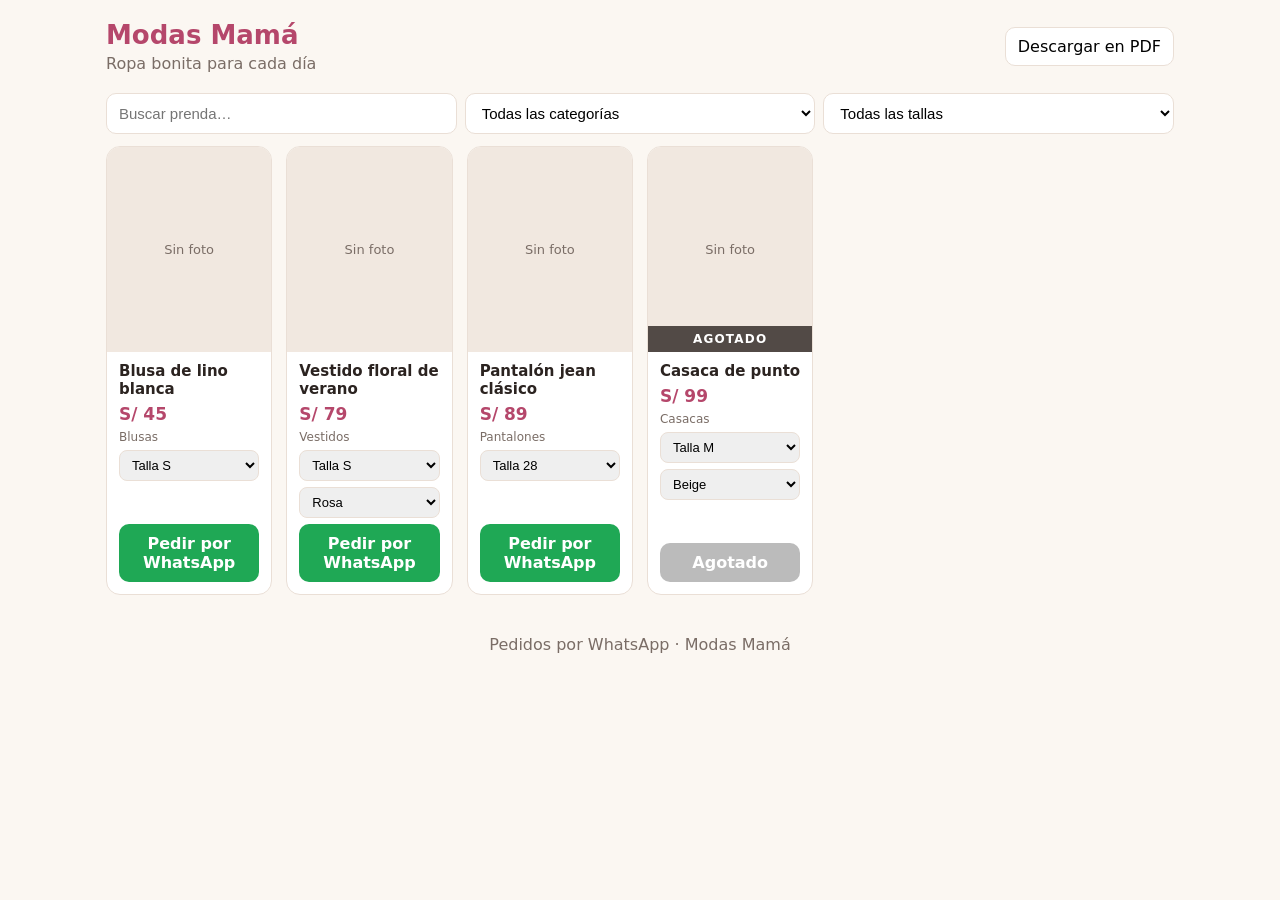
<file: kit-negocio/catalogo/index.html>
<!doctype html>
<html lang="es">
<head>
<meta charset="utf-8">
<meta name="viewport" content="width=device-width, initial-scale=1">
<title>Catálogo</title>
<meta name="description" content="Catálogo de ropa: precios, tallas y pedidos por WhatsApp.">
<link rel="stylesheet" href="estilo.css">
</head>
<body>
<header class="cab">
  <div><h1 id="tienda">Catálogo</h1><p id="eslogan"></p></div>
  <button id="pdf" class="secundario">Descargar en PDF</button>
</header>
<nav class="filtros">
  <input id="busca" type="search" placeholder="Buscar prenda…">
  <select id="categoria"><option value="">Todas las categorías</option></select>
  <select id="talla"><option value="">Todas las tallas</option></select>
</nav>
<main id="rejilla" class="rejilla"></main>
<p id="vacio" class="vacio" hidden>No hay prendas con esos filtros.</p>
<footer class="pie">Pedidos por WhatsApp · <span id="pie-tienda"></span></footer>
<script src="app.js"></script>
</body>
</html>
</file>
<file: kit-negocio/catalogo/estilo.css>
:root { --fondo:#fbf7f2; --tarjeta:#fff; --texto:#2b2320; --tenue:#7a6d66; --acento:#b5476b; --verde:#1fa855; --linea:#eadfd6; }
* { box-sizing: border-box; }
body { margin:0; font-family: system-ui, -apple-system, "Segoe UI", sans-serif; background:var(--fondo); color:var(--texto); }
.cab { display:flex; justify-content:space-between; align-items:center; gap:12px; padding:20px 16px; max-width:1100px; margin:auto; }
.cab h1 { margin:0; font-size:26px; color:var(--acento); }
.cab p { margin:4px 0 0; color:var(--tenue); }
.filtros { display:flex; flex-wrap:wrap; gap:8px; padding:0 16px 12px; max-width:1100px; margin:auto; }
.filtros input, .filtros select { flex:1 1 160px; padding:10px 12px; border:1px solid var(--linea); border-radius:10px; font-size:15px; background:#fff; }
.rejilla { display:grid; grid-template-columns:repeat(auto-fill,minmax(160px,1fr)); gap:14px; padding:0 16px 24px; max-width:1100px; margin:auto; }
.prenda { background:var(--tarjeta); border:1px solid var(--linea); border-radius:14px; overflow:hidden; display:flex; flex-direction:column; }
.foto { aspect-ratio:4/5; background:#f1e8e0; display:flex; align-items:center; justify-content:center; color:var(--tenue); font-size:13px; position:relative; }
.foto img { width:100%; height:100%; object-fit:cover; }
.agotado .foto::after { content:"AGOTADO"; position:absolute; inset:auto 0 0 0; background:rgba(43,35,32,.8); color:#fff; text-align:center; padding:6px; font-weight:700; font-size:12px; letter-spacing:.1em; }
.info { padding:10px 12px 12px; display:flex; flex-direction:column; gap:6px; flex:1; }
.info h2 { font-size:15px; margin:0; }
.precio { font-weight:700; color:var(--acento); font-size:17px; }
.meta { color:var(--tenue); font-size:12px; }
select.mini { padding:6px 8px; border:1px solid var(--linea); border-radius:8px; font-size:13px; }
button { font:inherit; cursor:pointer; border:0; border-radius:10px; }
.pedir { margin-top:auto; background:var(--verde); color:#fff; padding:10px; font-weight:600; }
.pedir:disabled { background:#bbb; cursor:not-allowed; }
.secundario { background:#fff; border:1px solid var(--linea); padding:9px 12px; }
.vacio, .pie { text-align:center; color:var(--tenue); padding:16px; }
@media print {
  .filtros, #pdf, .pedir, select.mini, .pie { display:none !important; }
  body { background:#fff; }
  .rejilla { grid-template-columns:repeat(3,1fr); gap:10px; }
  .prenda { break-inside:avoid; }
}
</file>
